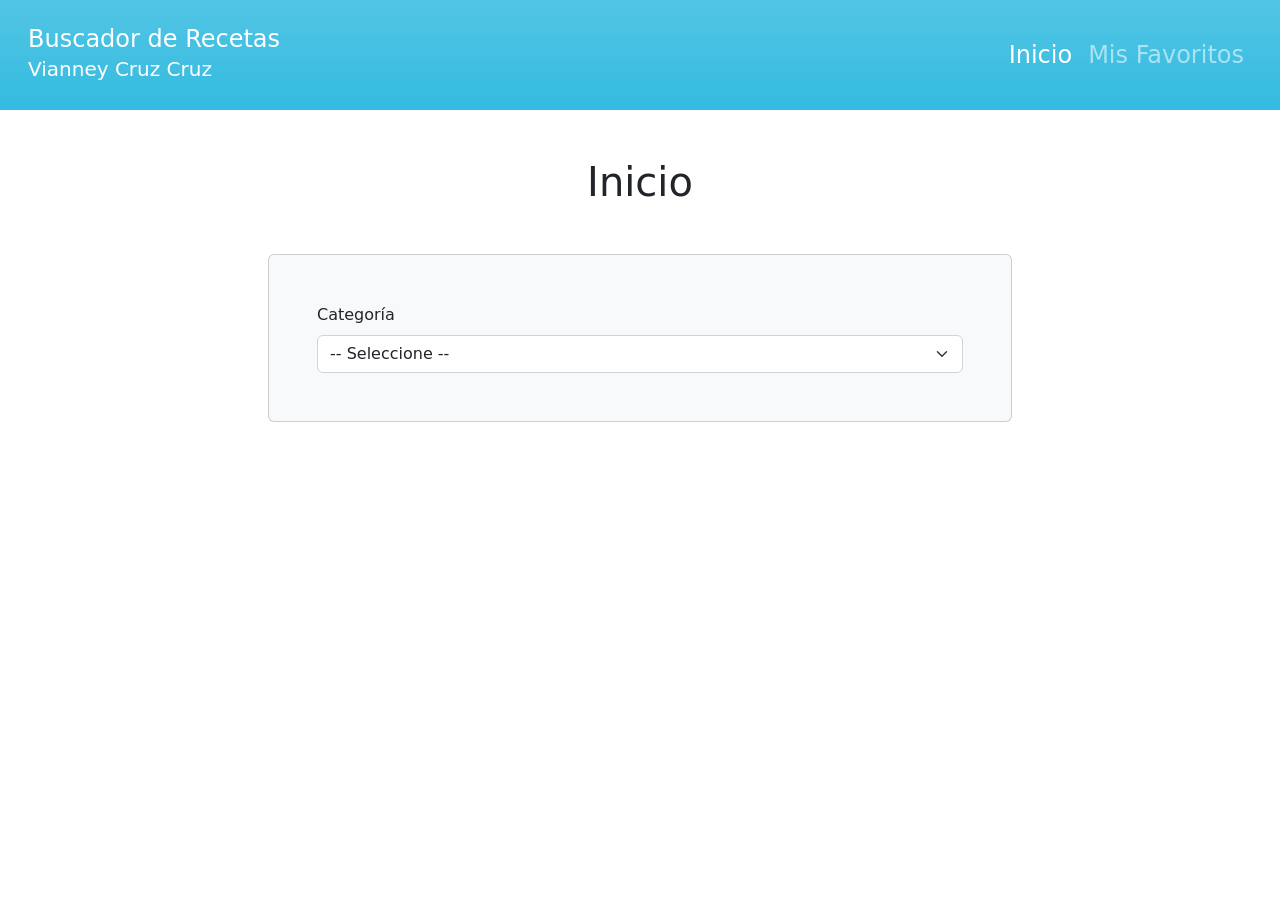
<file: index.html>
<html lang="en"> <!-- Etiqueta raíz del documento HTML indicando el idioma -->
<head> <!-- Encabezado que contiene los metadatos y recursos externos -->
    <meta charset="UTF-8"> <!-- Establece la codificación de caracteres a UTF-8 -->
    <meta http-equiv="X-UA-Compatible" content="IE=edge"> <!-- Compatibilidad de renderizado para navegadores Internet Explorer -->
    <meta name="viewport" content="width=device-width, initial-scale=1.0"> <!-- Configura la escala responsiva para dispositivos móviles -->
    <title>Buscador Recetas Comida</title> <!-- Título que se muestra en la pestaña del navegador -->
    <link rel="stylesheet" href="CSS/bootstrap.min.css"> <!-- Vincula la hoja de estilos de Bootstrap para el diseño visual -->
</head>
<body> <!-- Cuerpo principal de la página web -->

    <!-- Barra de navegación superior responsiva utilizando Bootstrap -->
    <nav class="navbar navbar-expand-lg navbar-dark p-3 bg-gradient" style="background-color: #34bbe0;">
    <div class="container-fluid">
        <a class="navbar-brand fs-4" href="index.html">Buscador de Recetas <h5>Vianney Cruz Cruz</h5></a>
        
            <!-- Botón desplegable para dispositivos móviles (hamburguesa) -->
            <button class="navbar-toggler" type="button" data-bs-toggle="collapse" data-bs-target="#navbarNavDropdown" aria-controls="navbarNavDropdown" aria-expanded="false" aria-label="Toggle navigation">
                <span class="navbar-toggler-icon"></span>
            </button>

            <!-- Menú de navegación colapsable -->
            <div class="collapse navbar-collapse justify-content-end" id="navbarNavDropdown">
                <ul class="navbar-nav">
                    <li class="nav-item">
                        <a class="nav-link fs-4 active" aria-current="page" href="index.html">Inicio</a> <!-- Enlace activo a la página principal -->
                    </li>
                    <li class="nav-item">
                        <a class="nav-link fs-4" href="favoritos.html">Mis Favoritos</a> <!-- Enlace hacia la vista de recetas favoritas -->
                    </li>
                </ul>
            </div>
        </div>
    </nav>

    <!-- Contenedor principal del contenido de la página -->
    <main class="mt-5 container-lg">
        <h2 class="text-center fs-1">Inicio</h2> <!-- Título centrado de la sección -->
  
        <!-- Contenedor flexible para centrar el formulario de búsqueda -->
        <div class="d-md-flex justify-content-md-center mt-5 ">
            <form class="card col-md-8 bg-light p-5"> <!-- Tarjeta que envuelve el formulario con relleno -->
                <div>
                    <label for="categorias" class="form-label">Categoría</label> <!-- Etiqueta descriptiva del selector -->
                    <select id="categorias" class="form-select"> <!-- Selector desplegable poblado dinámicamente desde la API -->
                        <option selected>-- Seleccione --</option> <!-- Opción por defecto no seleccionable -->
                    </select>
                </div>
            </form>
        </div>
        <!-- Contenedor donde JavaScript inyectará dinámicamente las tarjetas de recetas -->
        <div id="resultado" class="mt-5 row"></div>
    </main>

    <!-- Componente Modal de Bootstrap para mostrar los detalles de la receta -->
    <div class="modal fade" id="modal" data-bs-backdrop="static" data-bs-keyboard="false" tabindex="-1" aria-hidden="true">
        <div class="modal-dialog modal-dialog-scrollable"> <!-- Diálogo modal con desplazamiento interno habilitado -->
            <div class="modal-content">
                <div class="modal-header">
                    <h1 class="modal-title fs-3 font-bold" id="staticBackdropLabel"></h1> <!-- Título dinámico de la receta en el modal -->
                    <button type="button" class="btn-close" data-bs-dismiss="modal" aria-label="Close"></button> <!-- Botón para cerrar el modal -->
                </div>
                <div class="modal-body"></div> <!-- Cuerpo dinámico donde se inyectan ingredientes e instrucciones -->
                <div class="modal-footer flex justify-content-between"></div> <!-- Pie de página del modal para botones de acción (Guardar/Cerrar) -->
            </div>
        </div>
    </div>

    <!-- Contenedor de notificaciones Toast (alertas flotantes) -->
    <div class="toast-container position-fixed top-0 end-0 p-3">
        <div id="toast" class="toast" role="alert" aria-live="assertive" aria-atomic="true">
            <div class="toast-header bg-danger text-white">
                <strong class="me-auto text-white">App Recetas</strong> <!-- Título de la notificación -->
                <button type="button" class="btn-close btn-close-white" data-bs-dismiss="toast" aria-label="Close"></button>
            </div>
            <div class="toast-body"></div> <!-- Mensaje dinámico del toast -->
        </div>
    </div>

    <!-- Scripts de JavaScript externos -->
    <script src="JS/bootstrap.bundle.min.js"></script> <!-- Script empaquetado de Bootstrap (incluye Popper) -->
    <script src="JS/app.js"></script> <!-- Lógica principal de la aplicación web -->
</body>
</html>
</file>
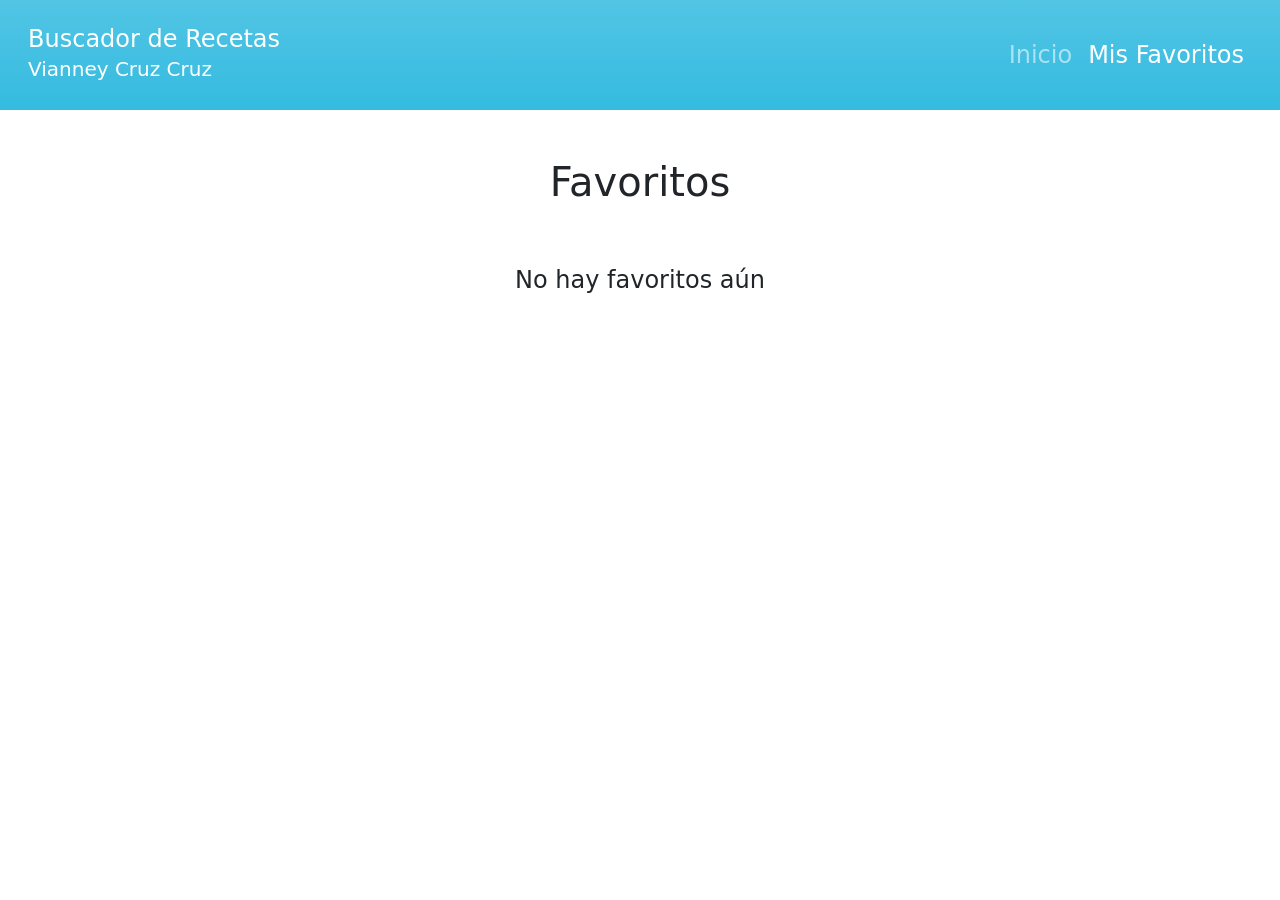
<file: favoritos.html>
<html lang="en"> <!-- Idioma principal del documento -->
<head>
    <meta charset="UTF-8"> <!-- Codificación de caracteres estándar UTF-8 -->
    <meta http-equiv="X-UA-Compatible" content="IE=edge">
    <meta name="viewport" content="width=device-width, initial-scale=1.0">
    <title>Buscador Recetas Comida</title>
    <link rel="stylesheet" href="CSS/bootstrap.min.css"> <!-- Estilos CSS de Bootstrap -->
</head>
<body>
    <!-- Barra de navegación superior -->
    <nav class="navbar navbar-expand-lg navbar-dark p-3 bg-gradient" style="background-color: #34bbe0;">
    <div class="container-fluid">
        <a class="navbar-brand fs-4" href="index.html">Buscador de Recetas <h5>Vianney Cruz Cruz</h5></a>

            <button class="navbar-toggler" type="button" data-bs-toggle="collapse" data-bs-target="#navbarNavDropdown" aria-controls="navbarNavDropdown" aria-expanded="false" aria-label="Toggle navigation">
                <span class="navbar-toggler-icon"></span>
            </button>

            <div class="collapse navbar-collapse justify-content-end" id="navbarNavDropdown">
                <ul class="navbar-nav">
                    <li class="nav-item">
                        <a class="nav-link fs-4" href="index.html">Inicio</a> <!-- Enlace a la vista principal -->
                    </li>
                    <li class="nav-item">
                        <a class="nav-link fs-4 active" aria-current="page" href="favoritos.html">Mis Favoritos</a> <!-- Enlace activo a favoritos -->
                    </li>
                </ul>
            </div>
        </div>
    </nav>

    <!-- Componente Modal reutilizado para mostrar recetas guardadas -->
    <div class="modal fade" id="modal" data-bs-backdrop="static" data-bs-keyboard="false" tabindex="-1" aria-hidden="true">
        <div class="modal-dialog modal-dialog-scrollable">
            <div class="modal-content">
                <div class="modal-header">
                    <h1 class="modal-title fs-3 font-bold" id="staticBackdropLabel"></h1>
                    <button type="button" class="btn-close" data-bs-dismiss="modal" aria-label="Close"></button>
                </div>
                <div class="modal-body"></div>
                <div class="modal-footer flex justify-content-between"></div>
            </div>
        </div>
    </div>

    <!-- Contenedor principal de la sección de favoritos -->
    <main class="mt-5 container-lg">
      <h2 class="text-center fs-1">Favoritos</h2> <!-- Título de la sección -->
      <div id="resultado" class="favoritos row"></div> <!-- Contenedor donde app.js renderizará los favoritos almacenados -->
    </main>

    <!-- Contenedor de notificaciones Toast flotantes -->
    <div class="toast-container position-fixed top-0 end-0 p-3">
        <div id="toast" class="toast" role="alert" aria-live="assertive" aria-atomic="true">
            <div class="toast-header bg-danger text-white">
                <strong class="me-auto text-white">App Recetas</strong>
                <button type="button" class="btn-close btn-close-white" data-bs-dismiss="toast" aria-label="Close"></button>
            </div>
            <div class="toast-body"></div>
        </div>
    </div>

    <!-- Scripts de JavaScript -->
    <script src="JS/bootstrap.bundle.min.js"></script>
    <script src="JS/app.js"></script> <!-- Ejecutará obtenerFavoritos() al detectar la clase .favoritos -->
</body>
</html>
</file>
